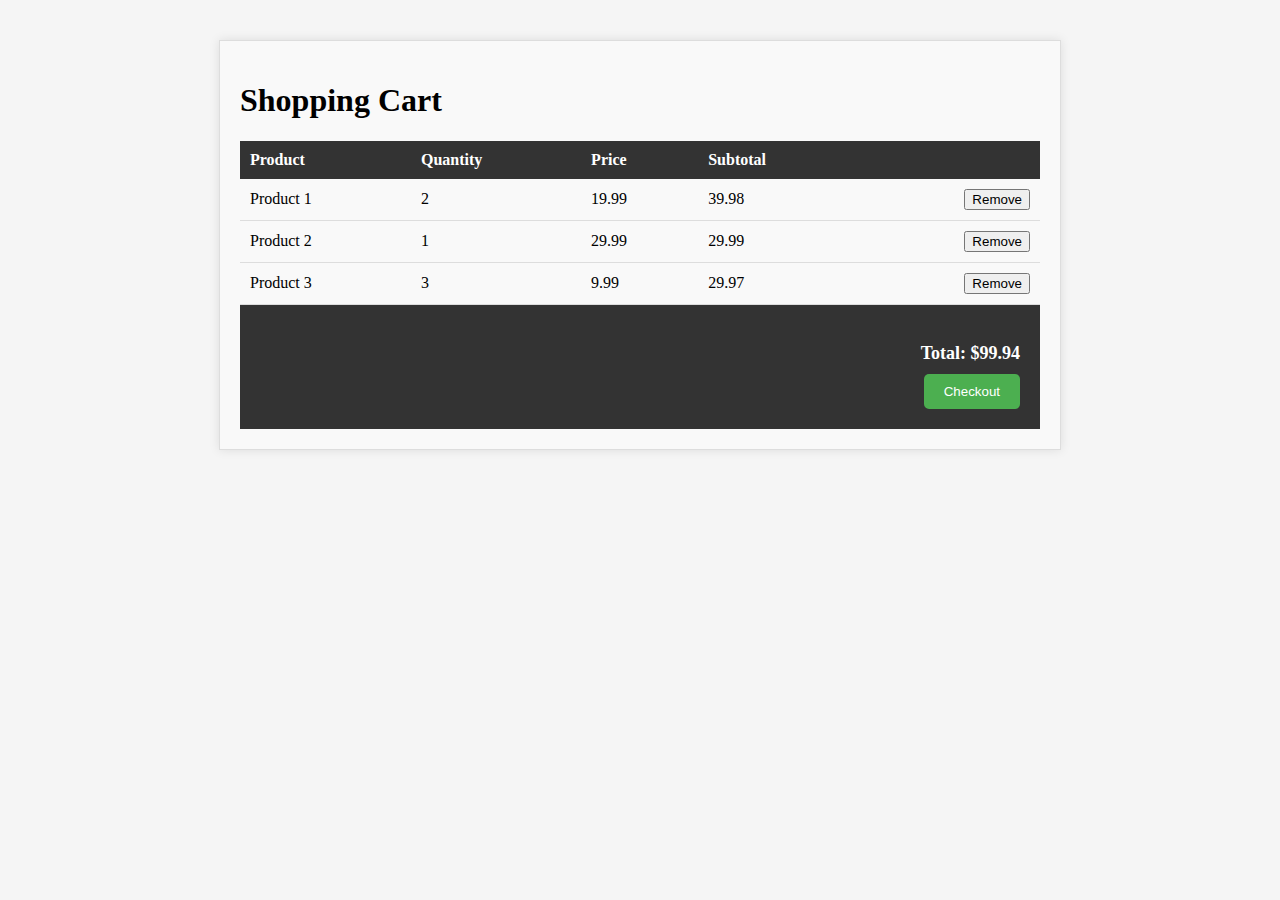
<file: cart.html>
<!DOCTYPE html>
<html lang="en">
<head>
    <meta charset="UTF-8">
    <meta name="viewport" content="width=device-width, initial-scale=1.0">
    <title>cart</title>
</head>
<style>
    body{
        background-color: #f5f5f5;
        }
    /* Cart page CSS */
.cart-container {
  max-width: 800px;
  margin: 40px auto;
  padding: 20px;
  background-color: #f9f9f9;
  border: 1px solid #ddd;
  box-shadow: 0 0 10px rgba(0, 0, 0, 0.1);
}

#cart-table {
  width: 100%;
  border-collapse: collapse;
}

#cart-table thead th {
  background-color: #333;
  color: #fff;
  padding: 10px;
  text-align: left;
}

#cart-table tbody td {
  padding: 10px;
  border-bottom: 1px solid #ddd;
}

#cart-table tbody td:last-child {
  text-align: right;
}

.cart-footer {
  padding: 20px;
  background-color: #333;
  color: #fff;
  text-align: right;
}

#cart-total {
  font-size: 18px;
  font-weight: bold;
  margin-bottom: 10px;
}

#checkout-btn {
  background-color: #4CAF50;
  color: #fff;
  padding: 10px 20px;
  border: none;
  border-radius: 5px;
  cursor: pointer;
}

#checkout-btn:hover {
  background-color: #3e8e41;
}

</style>
<body>
<div class="cart-container">
    <h1>Shopping Cart</h1>
    <table id="cart-table">
      <thead>
        <tr>
          <th>Product</th>
          <th>Quantity</th>
          <th>Price</th>
          <th>Subtotal</th>
          <th></th>
        </tr>
      </thead>
      <tbody id="cart-body">
      </tbody>
    </table>
    <div class="cart-footer">
      <p id="cart-total">Total: $0.00</p>
      <button id="checkout-btn">Checkout</button>
    </div>
  </div>
</body>
<script>
    // Cart page JS
let cart = [];

// Function to add item to cart
function addItemToCart(item) {
  cart.push(item);
  renderCart();
}

// Function to remove item from cart
function removeItemFromCart(index) {
  cart.splice(index, 1);
  renderCart();
}

// Function to render cart items
function renderCart() {
  const cartBody = document.getElementById('cart-body');
  cartBody.innerHTML = '';
  let total = 0;
  
  cart.forEach((item, index) => {
    const row = document.createElement('tr');
    row.innerHTML = `
      <td>${item.name}</td>
      <td>${item.quantity}</td>
      <td>${item.price}</td>
      <td>${item.quantity * item.price}</td>
      <td><button onclick="removeItemFromCart(${index})">Remove</button></td>
    `;
    cartBody.appendChild(row);
    total += item.quantity * item.price;
  });
  
  const cartTotal = document.getElementById('cart-total');
  cartTotal.textContent = `Total: $${total.toFixed(2)}`;
}

// Example data
const item1 = { name: 'Product 1', quantity: 2, price: 19.99 };
const item2 = { name: 'Product 2', quantity: 1, price: 29.99 };
const item3 = { name: 'Product 3', quantity: 3, price: 9.99 };

addItemToCart(item1);
addItemToCart(item2);
addItemToCart(item3);
</script>
</html>
</file>
